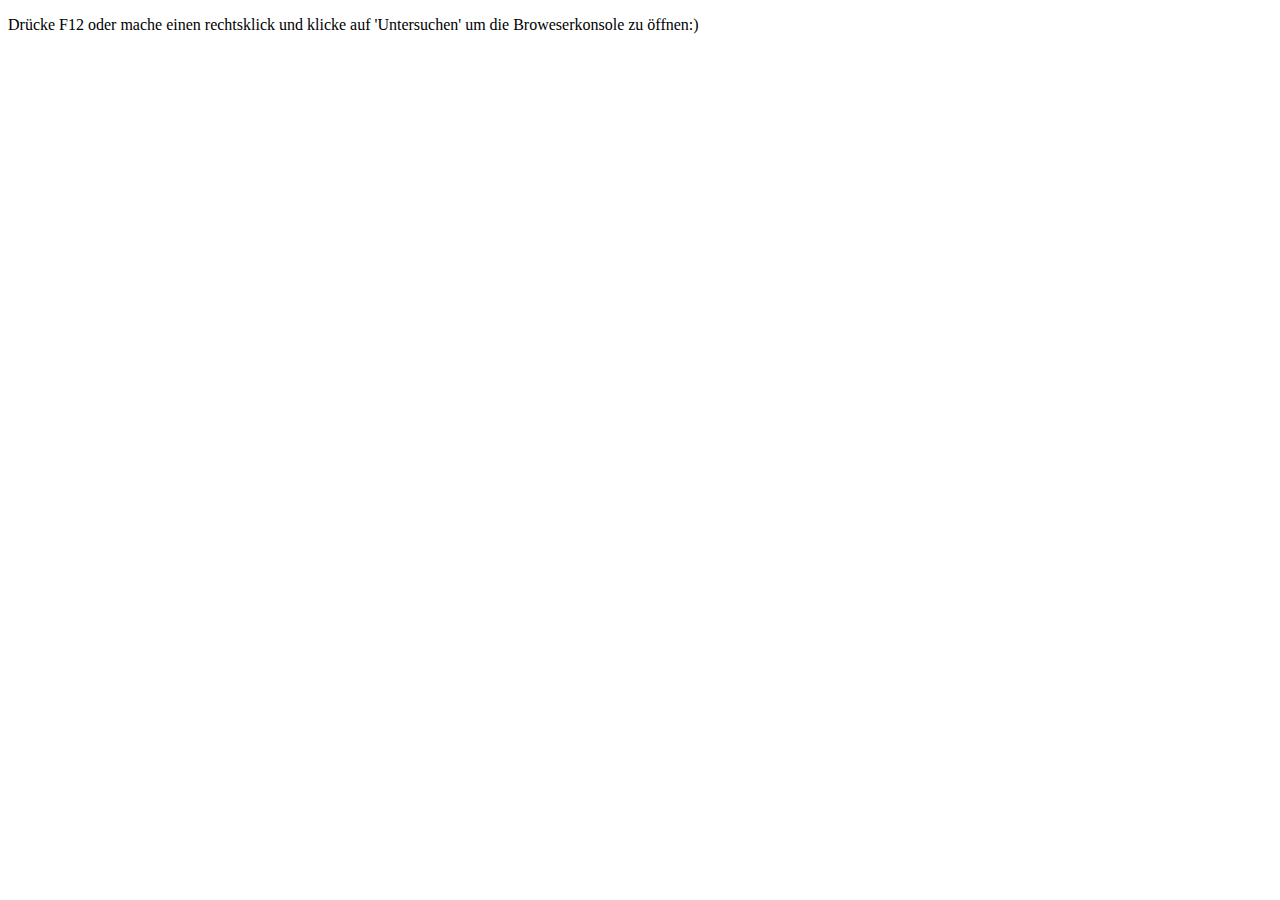
<file: A01_RandomPoem/poem.html>
<!DOCTYPE html>
<html lang="en">
<head>
    <meta charset="UTF-8">
    <meta http-equiv="X-UA-Compatible" content="IE=edge">
    <meta name="viewport" content="width=device-width, initial-scale=1.0">
    <script src="poem.js" defer></script>
    <title>Random Poem</title>
</head>
<body>
    
    <p>Drücke F12 oder mache einen rechtsklick und klicke auf 'Untersuchen' um die Broweserkonsole zu öffnen:)</p>
    
</body>
</html>
</file>
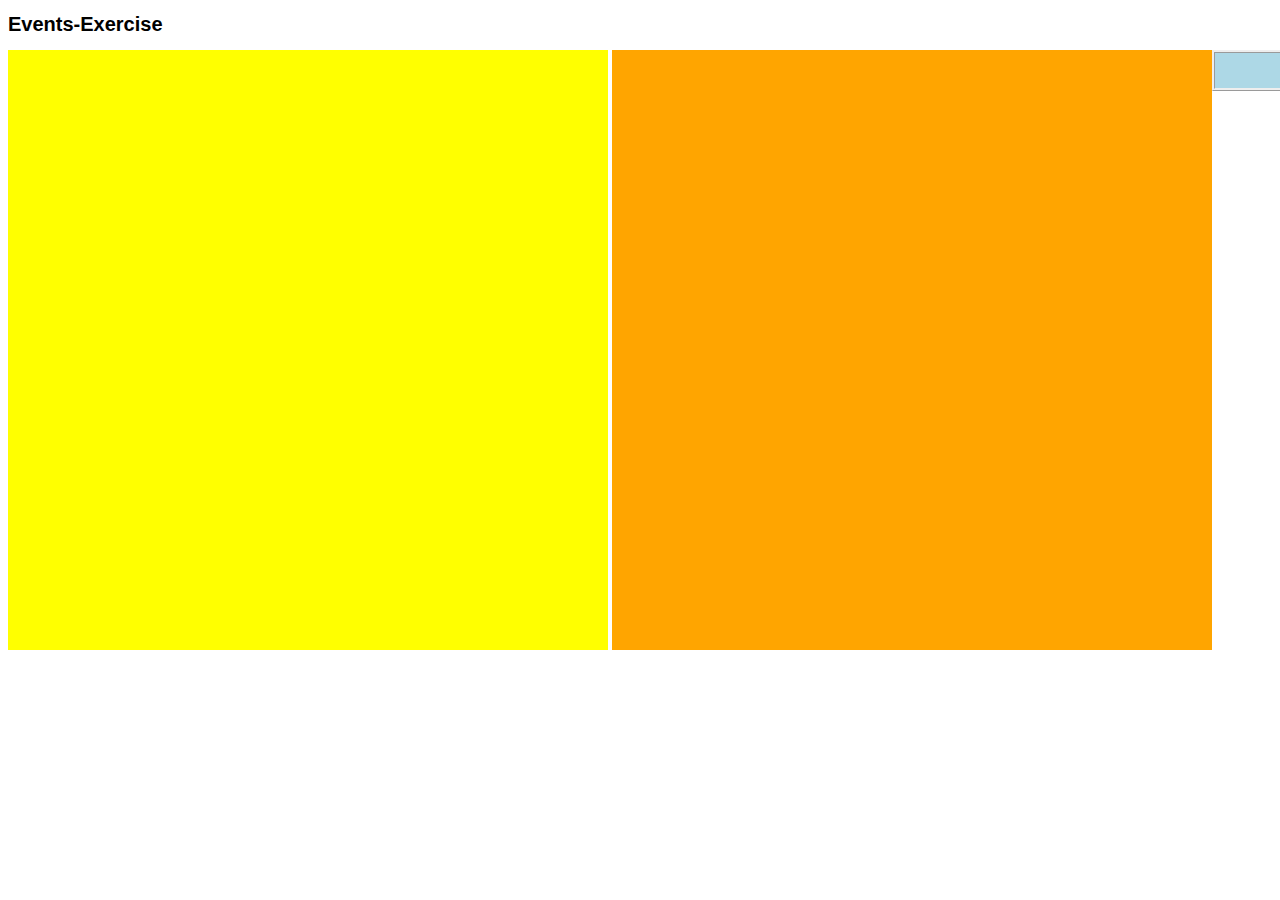
<file: L02.1_EventInspector/event.html>
<!DOCTYPE html>
<html lang="en">
<head>
    <meta charset="UTF-8">
    <meta http-equiv="X-UA-Compatible" content="IE=edge">
    <meta name="viewport" content="width=device-width, initial-scale=1.0">
    <script src="event.js"></script>
    <link rel="stylesheet" href="event.css">
    <title>EventInspector</title>
</head>
<body>
    <h1>Events-Exercise</h1>
    <div id ="div0"></div>
    <div id ="div1"></div>
    <span id ="span"></span>
</body>
</html>
</file>
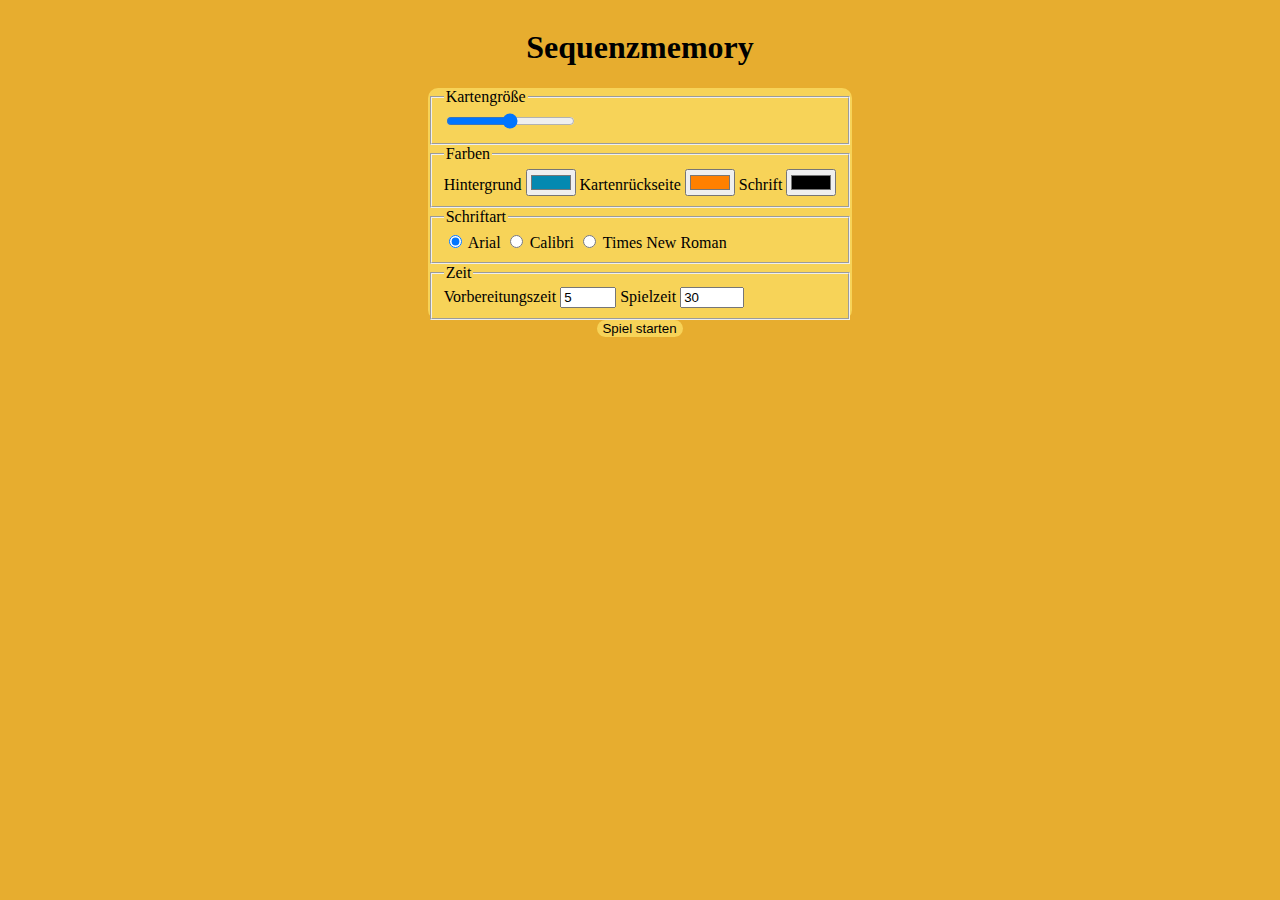
<file: L03_SequenzmemorySettings/seqmemory.html>
<!DOCTYPE html>
<html lang="en">
<head>
    <meta charset="UTF-8">
    <meta http-equiv="X-UA-Compatible" content="IE=edge">
    <meta name="viewport" content="width=device-width, initial-scale=1.0">
    <script src="seqmemory.js"></script>
    <link rel="stylesheet" href="seqmemory.css">
    <title>Sequenzmemory</title>
</head>
<body>
    <h1>Sequenzmemory</h1>
    <form id="settings">
        <fieldset>
            <legend>Kartengröße</legend>
            <input type="range" name="size" min="0" max="4" step="1" value="2">
        </fieldset>
        <fieldset>
            <legend>Farben</legend>
            <label for="background">Hintergrund</label>
            <input type="color" name="background" value="#0489B1">
            <label for="back">Kartenrückseite</label>
            <input type="color" name="back" value="#FF8000">
            <label for="fontColor">Schrift</label>
            <input type="color" name="fontColor" value="#000000">
        </fieldset>
        <fieldset>
            <legend>Schriftart</legend>
            <input type="radio" name="fontFamily" value="arial" id="arial" checked>
            <label for="arial">Arial</label>
            <input type="radio" name="fontFamily" value="calibri" id="calibri">
            <label for="calibri">Calibri</label>
            <input type="radio" name="fontFamily" value="timesNewRoman" id="timesNewRoman">
            <label for="timesNewRoman">Times New Roman</label>
        </fieldset>
        <fieldset>
            <legend>Zeit</legend>
            <label for="prepTime">Vorbereitungszeit</label>
            <input type="number" name="prepTime" step="1" min="1" max="10" value="5">
            <label for="gameTime">Spielzeit</label>
            <input type="number" name="gameTime" step="1" min="5" max="120" value="30">
        </fieldset>
    </form>
    <button class="pointer" id="startButton">Spiel starten</button>

    <div id="field"></div>
</body>
</html>
</file>
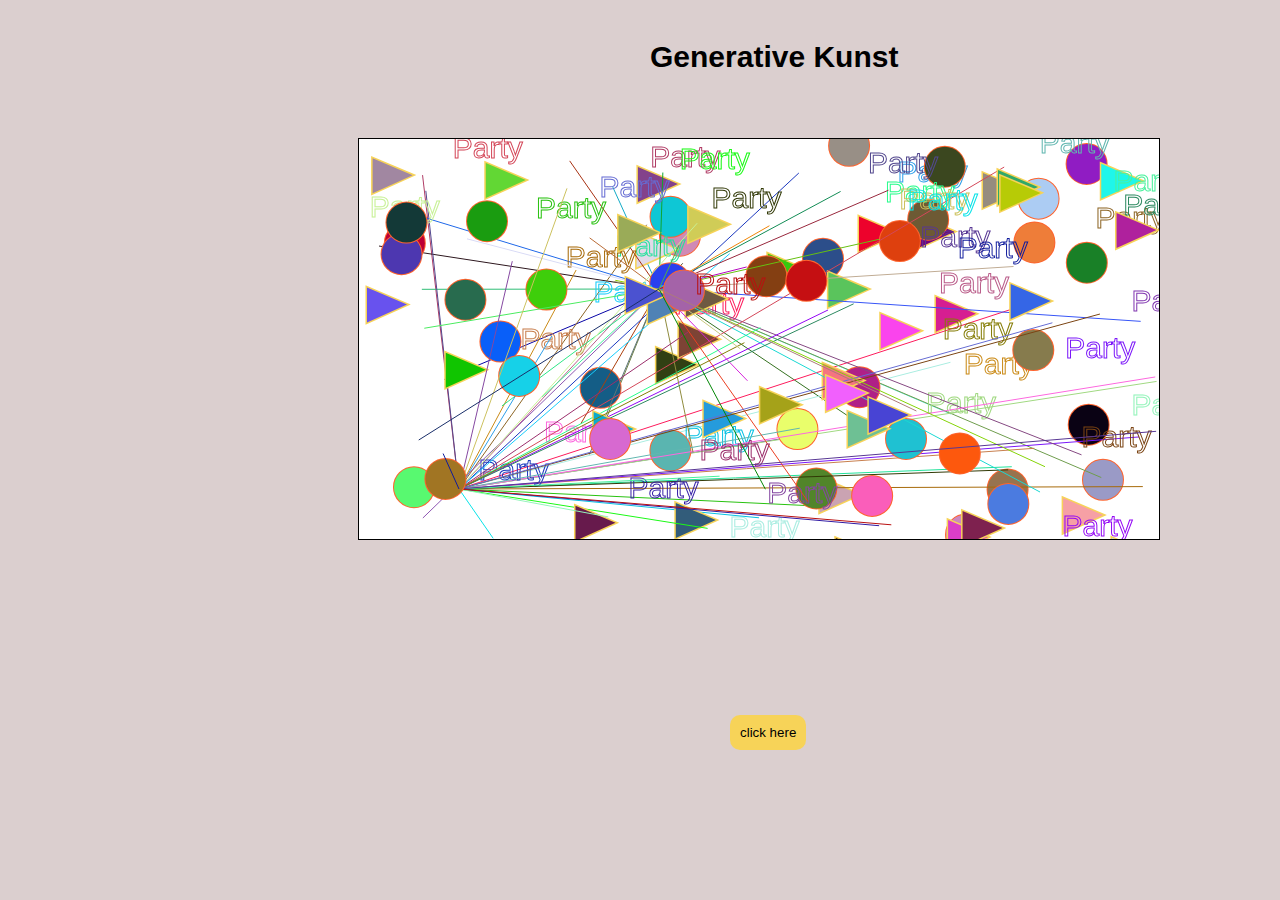
<file: L08.1_GenerativeKunst/canvas.html>
<!DOCTYPE html>
<html lang="en">
<head>
    <meta charset="UTF-8">
    <meta http-equiv="X-UA-Compatible" content="IE=edge">
    <meta name="viewport" content="width=device-width, initial-scale=1.0">
    <script src="canvas.js"></script>
    <link rel="stylesheet" href="canvas.css">
    <title>Generative Kunst</title>
</head>
<body>
    <h1>Generative Kunst</h1>
    <canvas id="myCanvas" height="400" width="800"></canvas>
    <button id="button" class="pointer">click here</button>
</body>
</html>
</file>
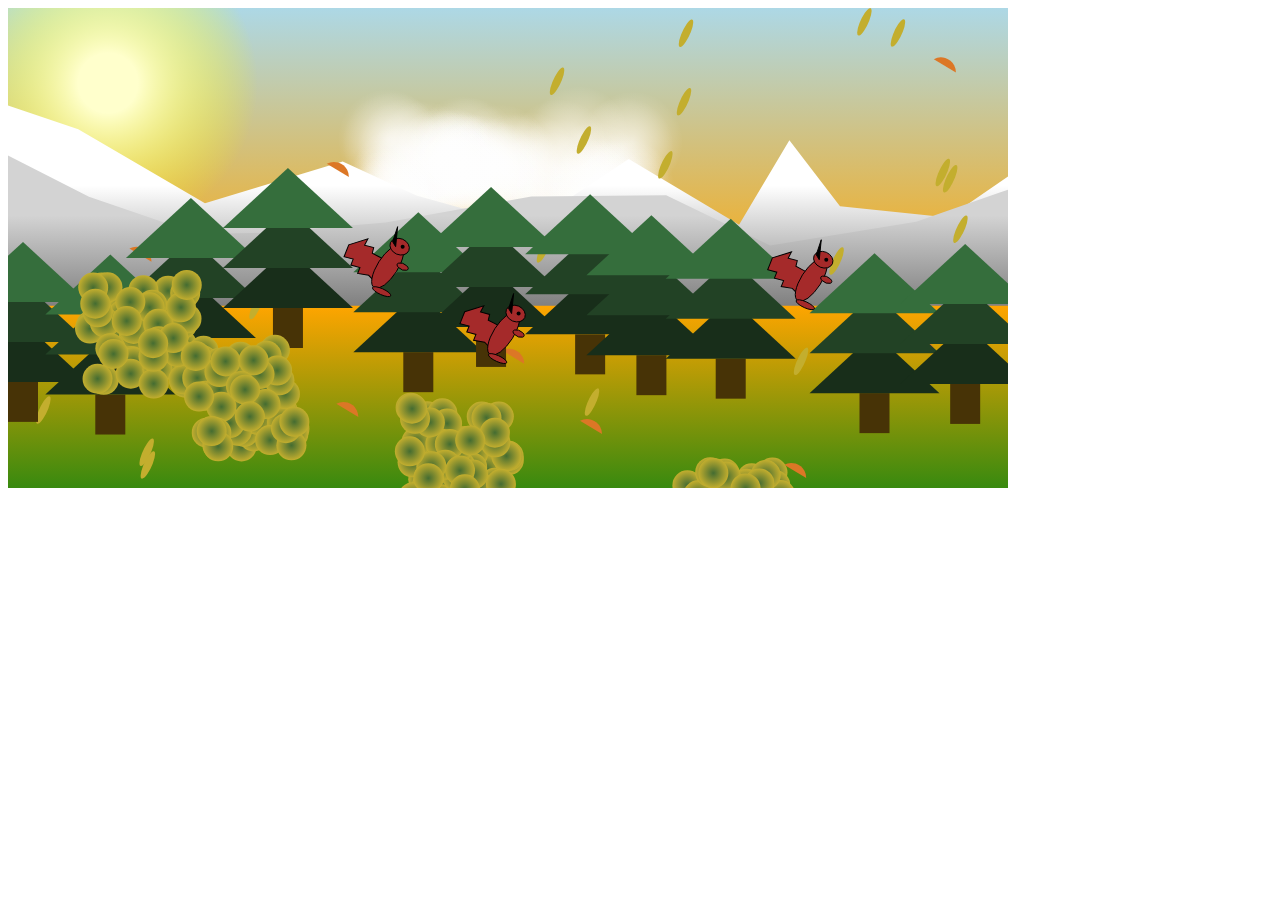
<file: L08.2_GoldenerHerbst/canvas2.html>
<!DOCTYPE html>
<html lang="en">
<head>
    <meta charset="UTF-8">
    <meta http-equiv="X-UA-Compatible" content="IE=edge">
    <meta name="viewport" content="width=device-width, initial-scale=1.0">
    <script src="canvas2.js"></script>
    <link rel="stylesheet" href="canvas2.css">
    <title>Goldener Herbst</title>
</head>
<body>
    <canvas id="myCanvas" height="480" width="1000"></canvas>
</body>
</html>
</file>
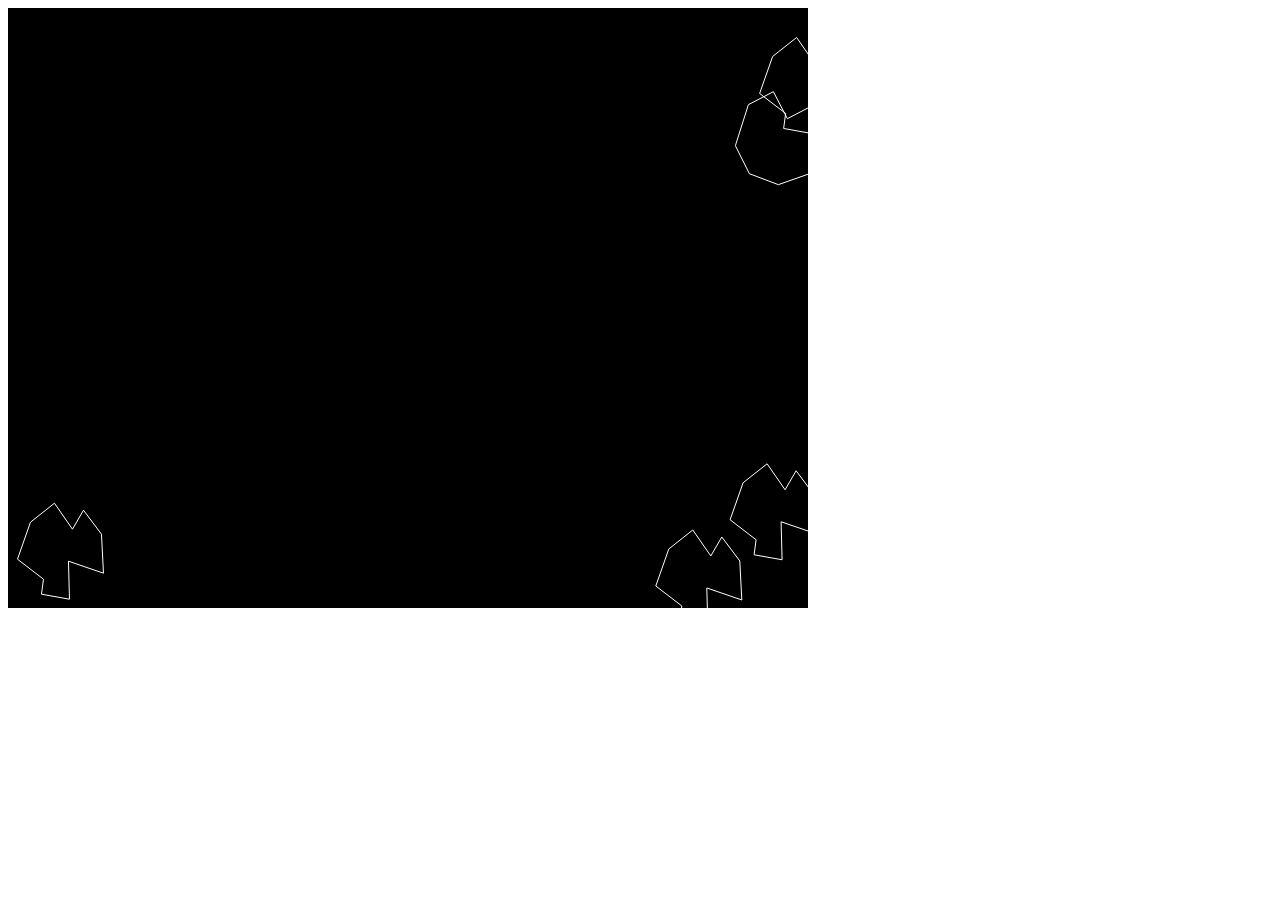
<file: L09.1_Asteroids_Implementierung/Asteroid.html>
<!DOCTYPE html>
<html lang="en">

<head>
    <meta charset="UTF-8">
    <meta name="viewport" content="width=device-width, initial-scale=1.0">
    <meta http-equiv="X-UA-Compatible" content="ie=edge">
    <title>L09_Asteroids</title>
    <script src="Vector.js"></script>
    <script src="Paths.js"></script>
    <script src="Asteroid.js"></script>
    <script src="Main.js"></script>
</head>

<body>
    <canvas width=800 height=600></canvas>
</body>
</file>
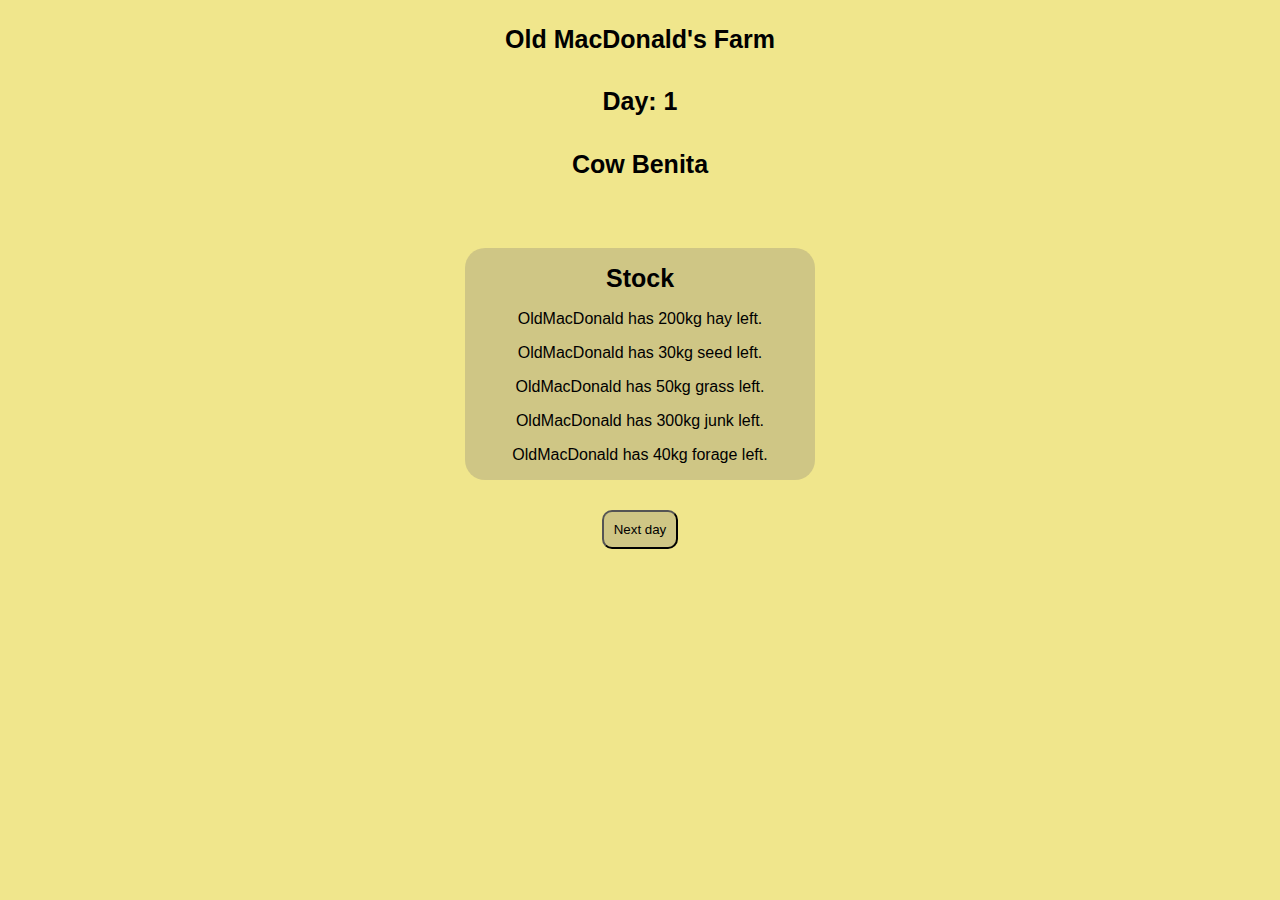
<file: L09.1_OldMacDonaldsFarm/farm.html>
<!DOCTYPE html>
<html lang="en">
<head>
    <meta charset="UTF-8">
    <meta http-equiv="X-UA-Compatible" content="IE=edge">
    <meta name="viewport" content="width=device-width, initial-scale=1.0">
    <script src="farm.js"></script>
    <script src="animal.js"></script>
    <link rel="stylesheet" href="farm.css">
    <title>Farm</title>
</head>
<body>
    <h1 id="header">Old MacDonald's Farm</h1>
    <h1 id="counter">Day: 1</h1>
    <div id="animal">
        <h1 id="animalName"></h1>
        <p id="song"></p>
    </div>
    <p id="eating"></p>

    <div id="stocks">
        <h1>Stock</h1>
        <p id="animal10">OldMacDonald has 200kg hay left.</p>
        <p id="animal11">OldMacDonald has 30kg seed left.</p>
        <p id="animal12">OldMacDonald has 50kg grass left.</p>
        <p id="animal13">OldMacDonald has 300kg junk left.</p>
        <p id="animal14">OldMacDonald has 40kg forage left.</p>
    </div>

    <button id="nextDay" class="pointer">Next day</button>
</body>
</html>
</file>
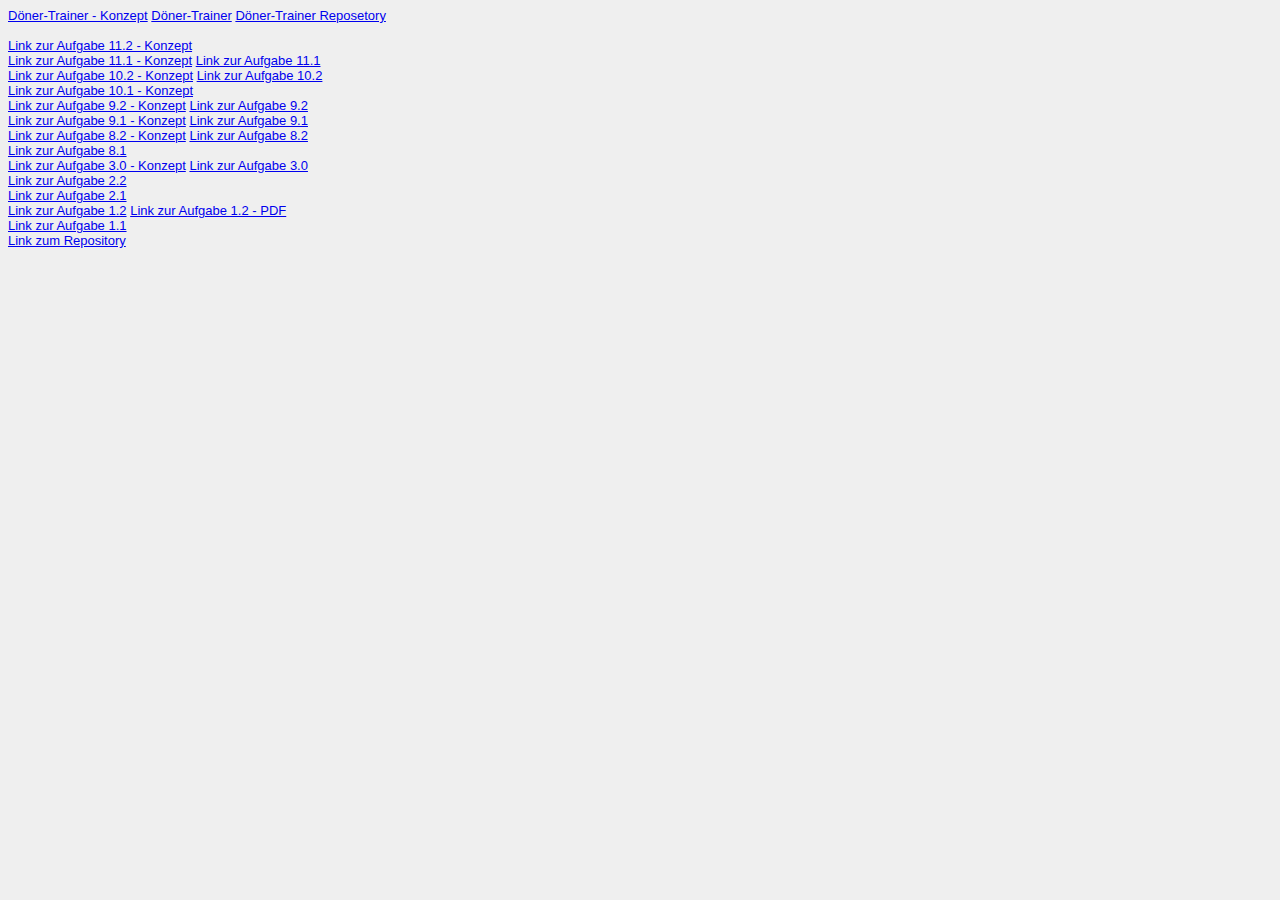
<file: Steckbrief/steckbrief.htm>
<!DOCTYPE html>
<html>
<head>
<meta charset="utf-8" />
<title>Steckbrief</title>
<style>
body {
	font-family: arial;
	font-size: small;
	background: #eeee
}
</style>
</head>
<body>
	<!-- Hier die Links zu den gelösten Aufgaben einstellen, aktuelle oben, alte stehen lassen! Format: Aufgabenbezeichnung, Datum -->
	<a target="_blank" href="https://tetik1312.github.io/EndabgabeEIA2/Spielanleitung_plus_Konzept.pdf">Döner-Trainer - Konzept</a>
	<a target="_blank" href="https://tetik1312.github.io/EndabgabeEIA2/Doener-Trainer.html">Döner-Trainer</a>
	<a target="_blank" href="https://github.com/tetik1312/EndabgabeEIA2">Döner-Trainer Reposetory</a>
	<br>
	<br>
	<a target="_blank" href="https://tetik1312.github.io/EIA2-WiSe-21-22/L11.2_Final/11.2_Final_Konzept.pdf"> Link zur Aufgabe 11.2 - Konzept</a>
	<br>
	<a target="_blank" href="https://tetik1312.github.io/EIA2-WiSe-21-22/L11.1_GoldHerbst_Advanced/L11_ClassDiagram_Advanced.pdf"> Link zur Aufgabe 11.1 - Konzept</a>
	<a target="_blank" href="https://tetik1312.github.io/EIA2-WiSe-21-22/L11.1_GoldHerbst_Advanced/index.html"> Link zur Aufgabe 11.1</a>
	<br>
	<a target="_blank" href="https://tetik1312.github.io/EIA2-WiSe-21-22/L10.2_GoldHerbst_Polymorphie/L10.2_GoldHerbst_Polymorphie_Konzept.pdf"> Link zur Aufgabe 10.2 - Konzept</a>
	<a target="_blank" href="https://tetik1312.github.io/EIA2-WiSe-21-22/L10.2_GoldHerbst_Polymorphie/index.html"> Link zur Aufgabe 10.2</a>
	<br>
	<a target="_blank" href="https://tetik1312.github.io/EIA2-WiSe-21-22/L10.1_OldMacDonaldsHeritage/L10.1_OldMacDonaldsHeritage.pdf"> Link zur Aufgabe 10.1 - Konzept</a>
	<br>
	<a target="_blank" href="https://tetik1312.github.io/EIA2-WiSe-21-22/L09.2_GoldHerbstClasses/L09.2_Classes_AD.pdf"> Link zur Aufgabe 9.2 - Konzept</a>
	<a target="_blank" href="https://tetik1312.github.io/EIA2-WiSe-21-22/L09.2_GoldHerbstClasses/classes.html"> Link zur Aufgabe 9.2</a>
	<br>
	<a target="_blank" href="https://tetik1312.github.io/EIA2-WiSe-21-22/L09.1_OldMacDonaldsFarm/L09.1_AD_UI_UseCase.pdf"> Link zur Aufgabe 9.1 - Konzept</a>
	<a target="_blank" href="https://tetik1312.github.io/EIA2-WiSe-21-22/L09.1_OldMacDonaldsFarm/farm.html"> Link zur Aufgabe 9.1</a>
	<br>
	<a target="_blank" href="https://tetik1312.github.io/EIA2-WiSe-21-22/L08.2_GoldenerHerbst/ActivityDiagramm_L08.2.pdf"> Link zur Aufgabe 8.2 - Konzept</a>
	<a target="_blank" href="https://tetik1312.github.io/EIA2-WiSe-21-22/L08.2_GoldenerHerbst/canvas2.html"> Link zur Aufgabe 8.2</a>
	<br>
	<a target="_blank" href="https://tetik1312.github.io/EIA2-WiSe-21-22/L08.1_GenerativeKunst/canvas.html"> Link zur Aufgabe 8.1</a>
	<br>
	<a target="_blank" href="https://tetik1312.github.io/EIA2-WiSe-21-22/L03_SequenzmemorySettings/Konzept_SequenzMemorySettings.pdf"> Link zur Aufgabe 3.0 - Konzept</a>
	<a target="_blank" href="https://tetik1312.github.io/EIA2-WiSe-21-22/L03_SequenzmemorySettings/seqmemory.html"> Link zur Aufgabe 3.0</a>
	<br>
	<a target="_blank" href="https://tetik1312.github.io/EIA2-WiSe-21-22/L02.2_Sequenzmemory/ActivityDiagramm_UI_UseCase.pdf"> Link zur Aufgabe 2.2</a>
	<br>
	<a target="_blank" href="https://tetik1312.github.io/EIA2-WiSe-21-22/L02.1_EventInspector/event.html"> Link zur Aufgabe 2.1</a>
	<br>
	<a target="_blank" href="https://tetik1312.github.io/EIA2-WiSe-21-22/L01.2_Boxes/boxes.html"> Link zur Aufgabe 1.2</a>
	<a target="_blank" href="https://tetik1312.github.io/EIA2-WiSe-21-22/L01.2_Boxes/TT_ActivityDiagramm_GrafischeAusgabe.pdf"> Link zur Aufgabe 1.2 - PDF</a>
	<br>
	<a target="_blank" href="https://tetik1312.github.io/EIA2-WiSe-21-22/L01.1_Zufallsgedicht/poem.html"> Link zur Aufgabe 1.1 </a>
	<br>
	<a target="_blank" href="https://github.com/tetik1312/EIA2-WiSe-21-22"> Link zum Repository</a>
</body>
</html>
</file>
<file: L02.1_EventInspector/event.css>
h1 {
    font-family: Arial, Helvetica, sans-serif;
    font-size:20px;
}
#div0 {
    background-color: yellow;
    display: inline-block;
    height: 600px;
    width: 600px;
}
#div1 {
    background-color: orange;
    display: inline-block;
    height: 600px;
    width: 600px;
}
#span {
    position: fixed;
    width: 250px;
    height: 35px;
    text-align: center;
    font-family: Arial, Helvetica, sans-serif;
    border-style: ridge;
    background-color: lightblue;
}
</file>
<file: L03_SequenzmemorySettings/seqmemory.css>
html body {
    background-color:rgb(231, 173, 47);
    align-items: center;
    justify-content: center;
    display: grid;
    overflow: hidden;
}

h1 {
    text-align: center;
}

.pointer {
    cursor: pointer;
}

#settings {
    text-align: flex;
    justify-content: flex;
    background-color: #F7D358;
    border: none;
    border-radius: 10px;
}

button {
    background-color: #F7D358;
    border: none;
    border-radius: 10px;
    margin: auto;
    padding-left: 5px;
}

.hidden {
    display: none !important;
}

.row {
    margin: 0 -5px;
}

.column {
    float: left;
    width: auto;
    padding: 0 10px;
}

.card {
    box-shadow: 0 2px 8px 0 rgba(0, 0, 0, 0.2); /* this adds the "card" effect */
    padding: 50px;
    margin: 0 0 25px 0;
    text-align: center;
    background-color: #f1f1f1;
}

.hidden {
    background-color: black;
}
.timer {
    padding: 7px;
    text-align: center;
}
</file>
<file: L08.1_GenerativeKunst/canvas.css>
#myCanvas {
    border: black solid 1.5px;
    background-color: rgb(255, 255, 255);
    margin-left: 350px;
    margin-top: 130px;
}

body {
    background-color:rgb(219, 207, 207);
}

h1 {
    position: absolute;
    left: 650px;
    top: 20px;
    font-size: 30px;
    font-family: Arial, Helvetica, sans-serif;
}

#button {
    position: absolute;
    left: 730px;
    bottom: 150px;
    border: none;
    border-radius: 10px;
    padding: 10px;
    background-color: #F7D358;
}

.pointer {
    cursor: pointer;
}
</file>
<file: L08.2_GoldenerHerbst/canvas2.css>
@media screen and (max-width: 800px) {
    body, canvas {
      width: 80%;
    }
  }
</file>
<file: L09.1_OldMacDonaldsFarm/farm.css>
html,body {
    display: flex;
    align-items: center;
    text-align: center;
    flex-direction: column;
    background-repeat: no-repeat;
    background-size: cover;
    font-family: sans-serif;   
    background-color: khaki;
}

#heading {
    font-family: sans-serif;
    font-size: 70px;
    margin: 0px;
}

h1{
    font-size: 25px;
    font-family:  sans-serif;
}

#stocks {
    border-radius: 20px;
    background-color: #7a737347;
    text-align: center;
    width: 350px;
    margin: 20px;
}

button {
    margin: 10px 20px 0px 20px;
    padding: 10px;
    border-radius: 10px;
    background-color: #7a737347;
}

.pointer {
    cursor: pointer;
}
</file>
